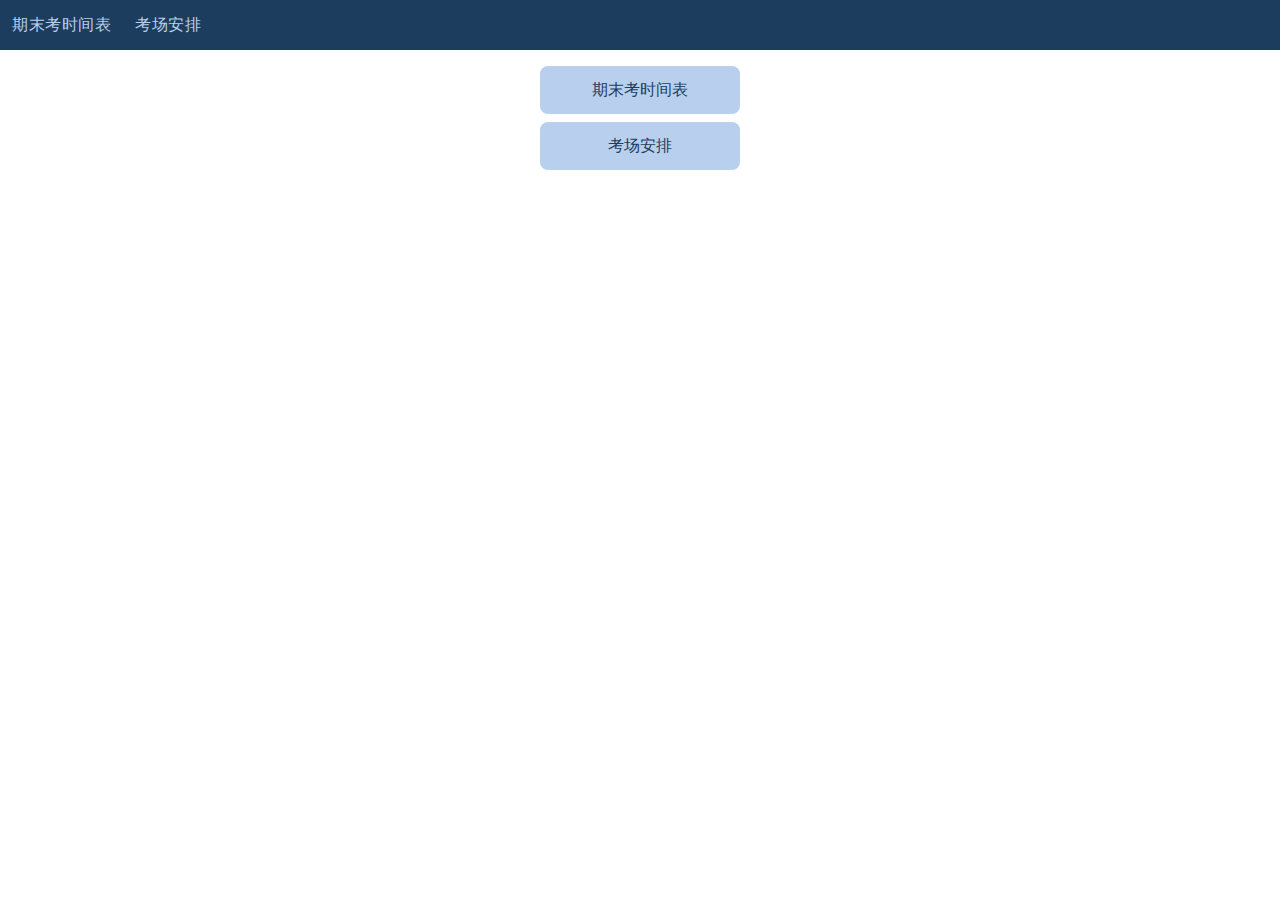
<file: index.html>
<!DOCTYPE html>
<html lang="en">

<head>
    <meta charset="UTF-8">
    <meta name="viewport" content="width=device-width, initial-scale=1.0">
    <title>2024 年循人中学期末考</title>
    <link rel="stylesheet" href="./style_main.css">
</head>

<body>
    <header id="header"></header>
    <main id="content">
        <a class="link_button" href="#" onclick="loadContent('web_timetable.html')">期末考时间表</a>
        <a class="link_button" href="#" onclick="loadContent('web_examvenue.html')">考场安排</a>
    </main>
    <script src="./script_main.js"></script>
</body>

</html>
</file>
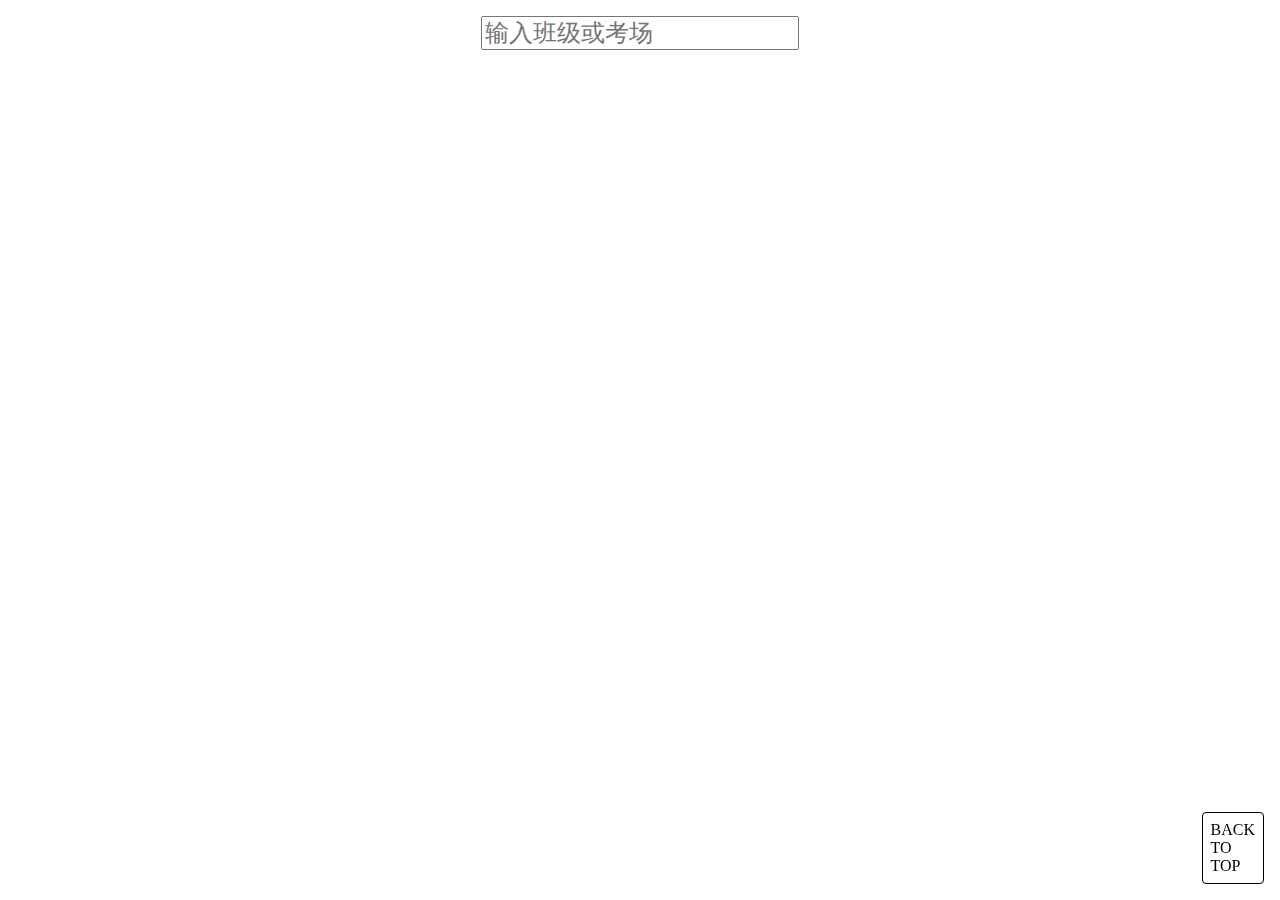
<file: web_examvenue.html>
<!DOCTYPE html>
<html lang="en">

<head>
    <meta charset="UTF-8">
    <meta name="viewport" content="width=device-width, initial-scale=1.0">
    <title>ClassVenue</title>
    <link rel="stylesheet" href="./style_examvenue.css">
</head>

<body>
    <input type="text" name="userinput" placeholder="输入班级或考场" id="search-input">
    <table id="csv-table"></table>
    <div class="back_to_top" id="back-to-top">BACK<br>TO<br>TOP</div>
    <!-- <script src="./script_examvenue.js"></script> -->
</body>

</html>
</file>
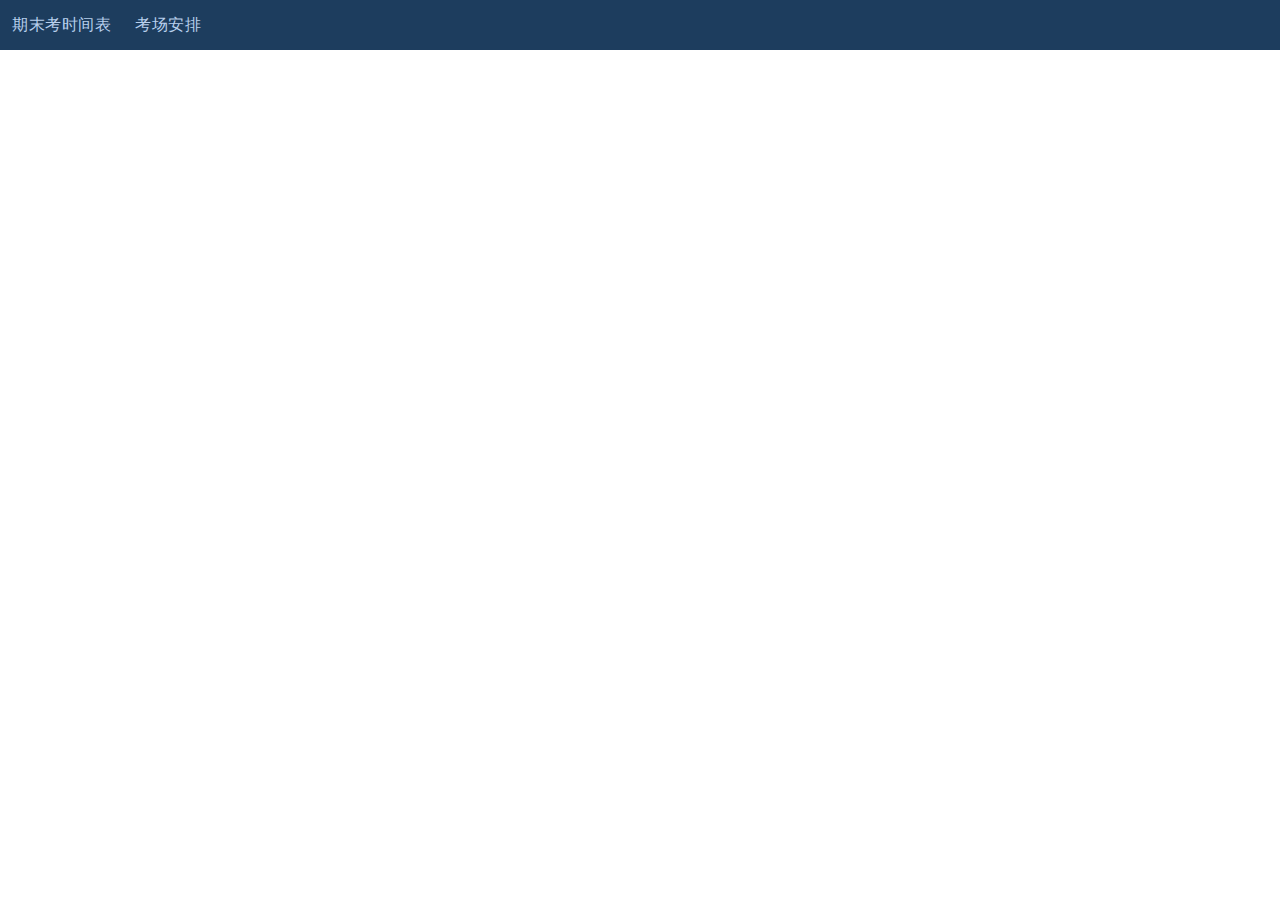
<file: web_header.html>
<!DOCTYPE html>
<html lang="en">

<head>
    <meta charset="UTF-8">
    <meta name="viewport" content="width=device-width, initial-scale=1.0">
    <title>Header</title>
    <link rel="stylesheet" href="./style_header.css">
</head>

<body>
    <div class="nav_bar">
        <div class="nav_content exam_timetable">
            <a href="#" onclick="loadContent('web_timetable.html')">期末考时间表</a>
        </div>
        <div class="nav_content exam_venue">
            <a href="#" onclick="loadContent('web_examvenue.html')">考场安排</a>
        </div>
    </div>
</body>

</html>
</file>
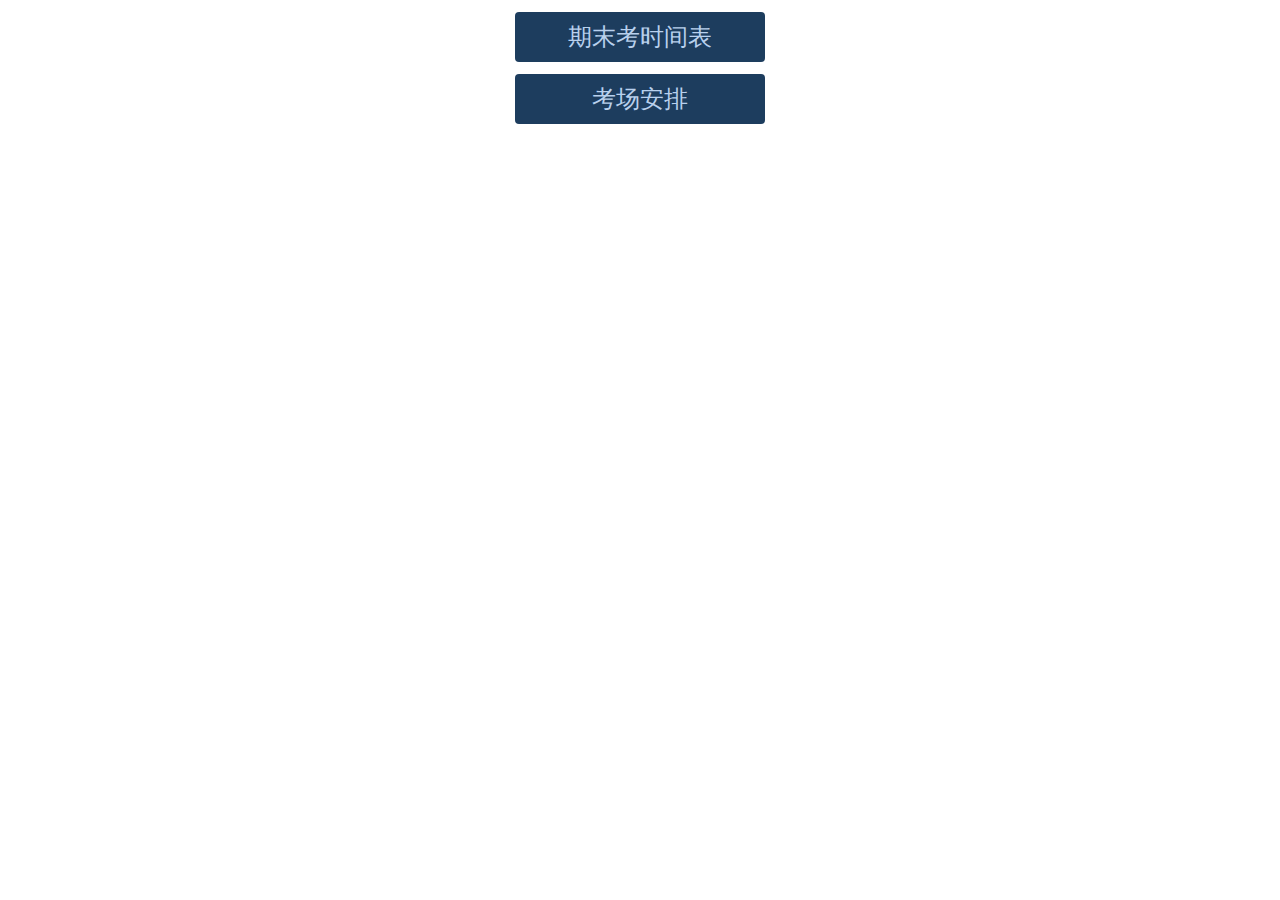
<file: web_main.html>
<!DOCTYPE html>
<html lang="en">

<head>
    <meta charset="UTF-8">
    <meta name="viewport" content="width=device-width, initial-scale=1.0">
    <title>Document</title>
    <style>
        :root {
            --first-color: #1D3D5E;
            --second-color: #B8D0ED;
            --third-color: #7B9098;
            --fourth-color: #9D8C56;
        }

        a.button {
            text-align: center;
            display: block;
            margin: 12px auto;
            height: 50px;
            width: 250px;
            font-size: 24px;
            align-content: center;
            background-color: var(--first-color);
            color: var(--second-color);
            border: none;
            border-radius: 4px;
            transition: background-color 0.3s ease;
            text-decoration: none;
        }

        a.button:hover {
            background-color: var(--third-color);
        }
    </style>
</head>

<body>
    <a class="button" href="./web_examvenue.html">期末考时间表</a>
    <a class="button" href="./web_examvenue.html">考场安排</a>
</body>

</html>
</file>
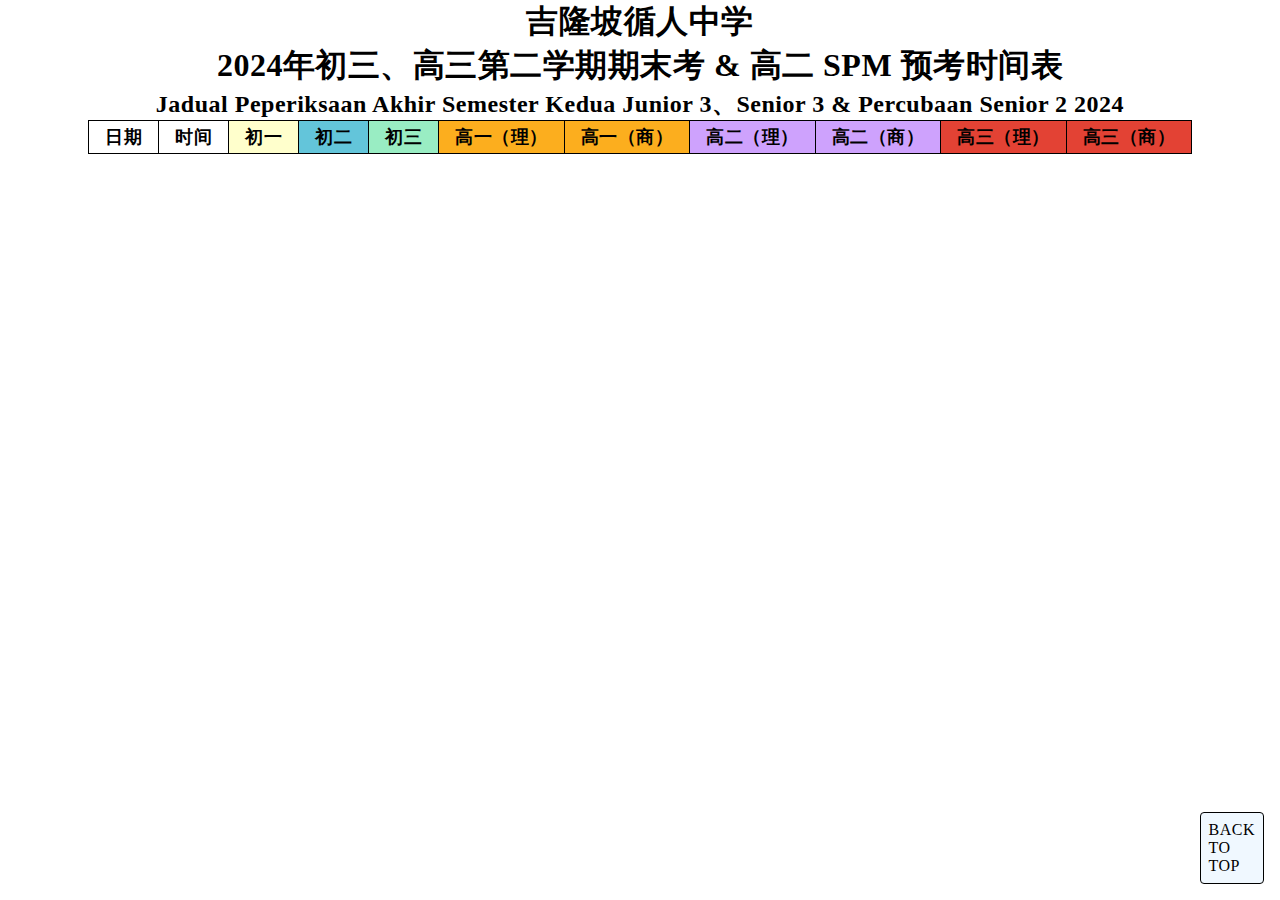
<file: web_timetable.html>
<!DOCTYPE html>
<html lang="en">

<head>
    <meta charset="UTF-8">
    <meta name="viewport" content="width=device-width, initial-scale=1.0">
    <title>Document</title>
    <link rel="stylesheet" href="./style_timetable.css">
</head>

<body>
    <h1>吉隆坡循人中学</h1>
    <h1>2024年初三、高三第二学期期末考 & 高二 SPM 预考时间表</h1>
    <h2>Jadual Peperiksaan Akhir Semester Kedua Junior 3、Senior 3 & Percubaan Senior 2 2024 </h2>
    <table id="exam-timetable">
        <colgroup></colgroup>
        <colgroup></colgroup>
        <colgroup style="background-color: #FFFFCC;"></colgroup>
        <colgroup style="background-color: #63C5DA;"></colgroup>
        <colgroup style="background-color: #99EDC3;"></colgroup>
        <colgroup style="background-color: #FCAE1E;"></colgroup>
        <colgroup style="background-color: #FCAE1E;"></colgroup>
        <colgroup style="background-color: #CEA2FD;"></colgroup>
        <colgroup style="background-color: #CEA2FD;"></colgroup>
        <colgroup style="background-color: #E34234;"></colgroup>
        <colgroup style="background-color: #E34234;"></colgroup>
        <thead>
            <tr>
                <th>日期</th>
                <th>时间</th>
                <th>初一</th>
                <th>初二</th>
                <th>初三</th>
                <th>高一（理）</th>
                <th>高一（商）</th>
                <th>高二（理）</th>
                <th>高二（商）</th>
                <th>高三（理）</th>
                <th>高三（商）</th>
            </tr>
        </thead>
        <tbody>

        </tbody>
    </table>
    <div class="back_to_top" id="back-to-top">BACK<br>TO<br>TOP</div>
    <!-- <script src="./script_timetable.js"></script> -->
</body>

</html>
</file>
<file: style_main.css>
:root {
    --first-color: #1D3D5E;
    --second-color: #B8D0ED;
    --third-color: #7B9098;
    --fourth-color: #9D8C56;
}

* {
    font-family: Verdana, Geneva, Tahoma, sans-serif;
}

header {
    position: fixed;
    top: 0;
    left: 0;
    right: 0;
}

main {
    margin-top: 66px;
}

a.link_button {
    display: block;
    margin: 8px auto;
    text-decoration: none;
    background-color: red;
    height: 48px;
    width: 200px;
    text-align: center;
    align-content: center;
    border-radius: 8px;
    background-color: var(--second-color);
    color: var(--first-color);
}
</file>
<file: style_examvenue.css>
:root {
    --first-color: #1D3D5E;
    --second-color: #B8D0ED;
    --third-color: #7B9098;
    --fourth-color: #9D8C56;
}

input {
    display: block;
    margin: 16px auto;
    font-size: 24px;
}

table {
    margin: 10px auto;
}

tr,
th,
td {
    padding: 4px 16px;
    text-align: center;
    font-size: larger;
}

table,
tr,
th,
td {
    border: 1px solid black;
    border-collapse: collapse;
}

tr:nth-child(even){
    background-color: var(--third-color);
}

tr:nth-child(odd){
    background-color: var(--second-color);
}

th{
    background-color: var(--first-color);
    color: var(--second-color);
}

div.back_to_top {
    border: 1px solid black;
    border-radius: 4px;
    padding: 8px;
    cursor: pointer;
    display: block;
    position: fixed;
    margin: 16px;
    right: 0;
    bottom: 0;
}
</file>
<file: style_header.css>
:root {
    --first-color: #1D3D5E;
    --second-color: #B8D0ED;
    --third-color: #7B9098;
    --fourth-color: #9D8C56;
}

* {
    margin: 0;
    user-select: none;
}

div.nav_bar {
    background-color: var(--first-color);
    display: flex;
    height: 50px;
    letter-spacing: 0.5px;
    z-index: 1000;
}

div.nav_content {
    align-content: center;
    margin: 0px 12px;
    color: var(--second-color);
}

div.nav_content a {
    position: relative;
    cursor: pointer;
    text-decoration: none;
    color: var(--second-color);
}

div.nav_content a:after {
    content: "";
    position: absolute;
    background-color: var(--second-color);
    height: 3px;
    width: 0;
    left: 0;
    bottom: -10px;
    transition: 0.3s;
}

div.nav_content a:hover::after {
    width: 100%;
}
</file>
<file: style_timetable.css>
* {
    user-select: none;
    margin: 0;
    letter-spacing: 0.5px;
}

h1,
h2 {
    margin: 0;
    text-align: center;
}

table,
tr,
th,
td {
    border: 1px solid black;
    border-collapse: collapse;
    margin: auto;
    padding: 4px 16px;
}

th {
    font-size: large;
}

tr:hover,
tr:hover td:hover {
    background-color: #B8D0ED;
}

tr:hover td:hover {
    font-weight: bold;
}

td {
    text-align: center;
}

td.class_tab {
    width: 140px;
}

td.class_tab_narrow {
    width: 100px;
}

div.back_to_top {
    border: 1px solid black;
    background-color: aliceblue;
    border-radius: 4px;
    padding: 8px;
    cursor: pointer;
    display: block;
    position: fixed;
    margin: 16px;
    right: 0;
    bottom: 0;
}
</file>
